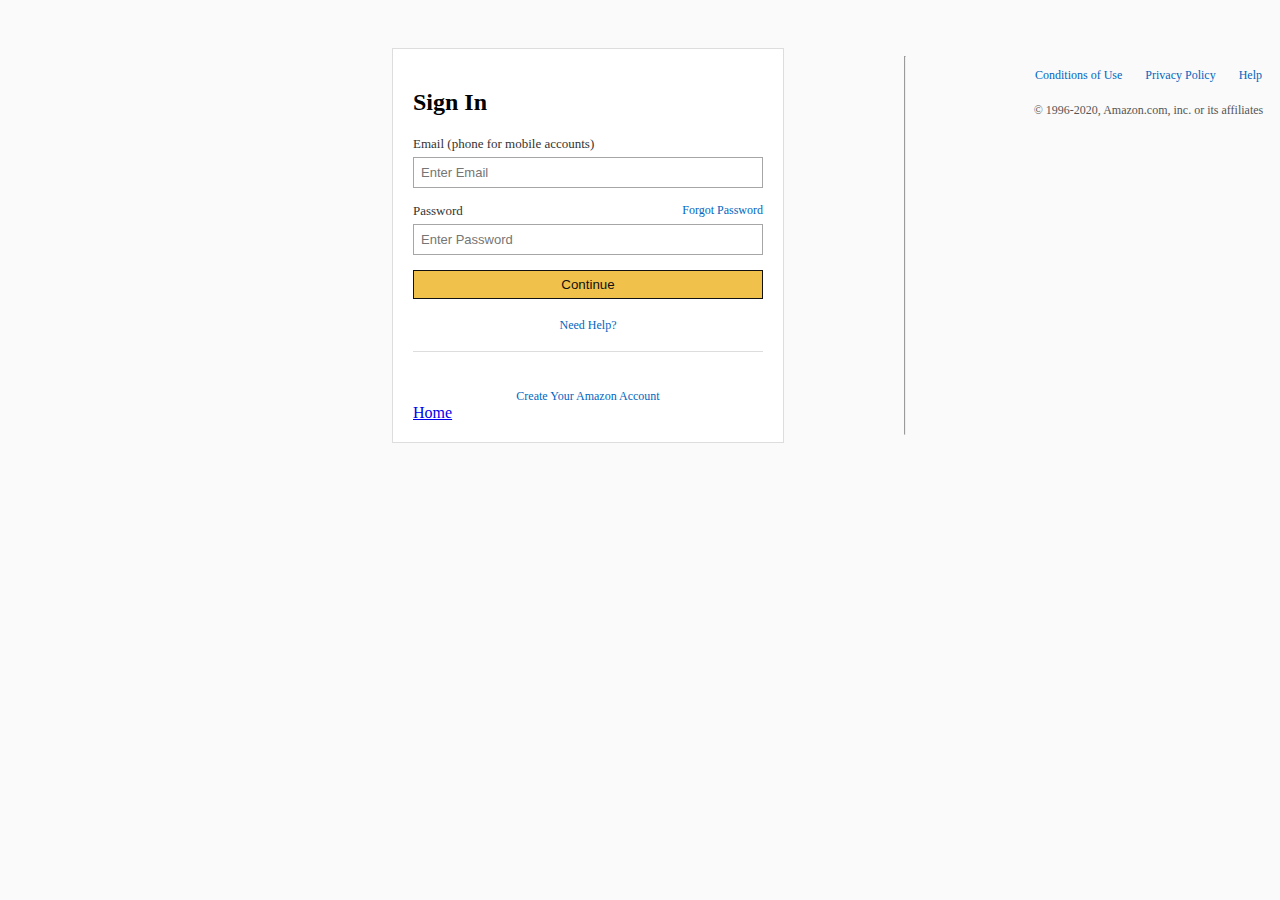
<file: index.html>
<!DOCTYPE html>
<html lang="en">
<head>
    <meta charset="UTF-8">
    <meta name="viewport" content="width=device-width, initial-scale=1.0">
    <title>Sign In Page</title>
    <link rel="stylesheet" href="./css/main.css">
</head>
<body>
    <div class="login-box">
        <form class="login-form">
            <h2>Sign In</h2>
            <div class="input-group">
                <label for="email">Email (phone for mobile accounts)</label>
                <input type="email" id="email" placeholder="Enter Email">
            </div>
            <div class="input-group password-group">
                <label for="password">Password</label>
                <input type="password" id="password" placeholder="Enter Password">
                <a href="#" class="forgot-password">Forgot Password</a>
            </div>
            <button type="submit" class="continue_but">Continue</button>
            <div class="help-link">
                <a href="#" class="need-help">Need Help?</a>
            </div>
            <div class="divider"></div>
            <div class="create-account">
                <a href="#">Create Your Amazon Account</a>
            </div>
        </form>
        <a href="flex.html">Home</a>
    </div>
        <hr>
    <footer class="login-footer">
        <div class="footer-content">
            <a href="#">Conditions of Use</a>
            <a href="#">Privacy Policy</a>
            <a href="#">Help</a>
        </div>
        <p>&copy 1996-2020, Amazon.com, inc. or its affiliates</p>
    </footer>
</body>


</html>
</file>
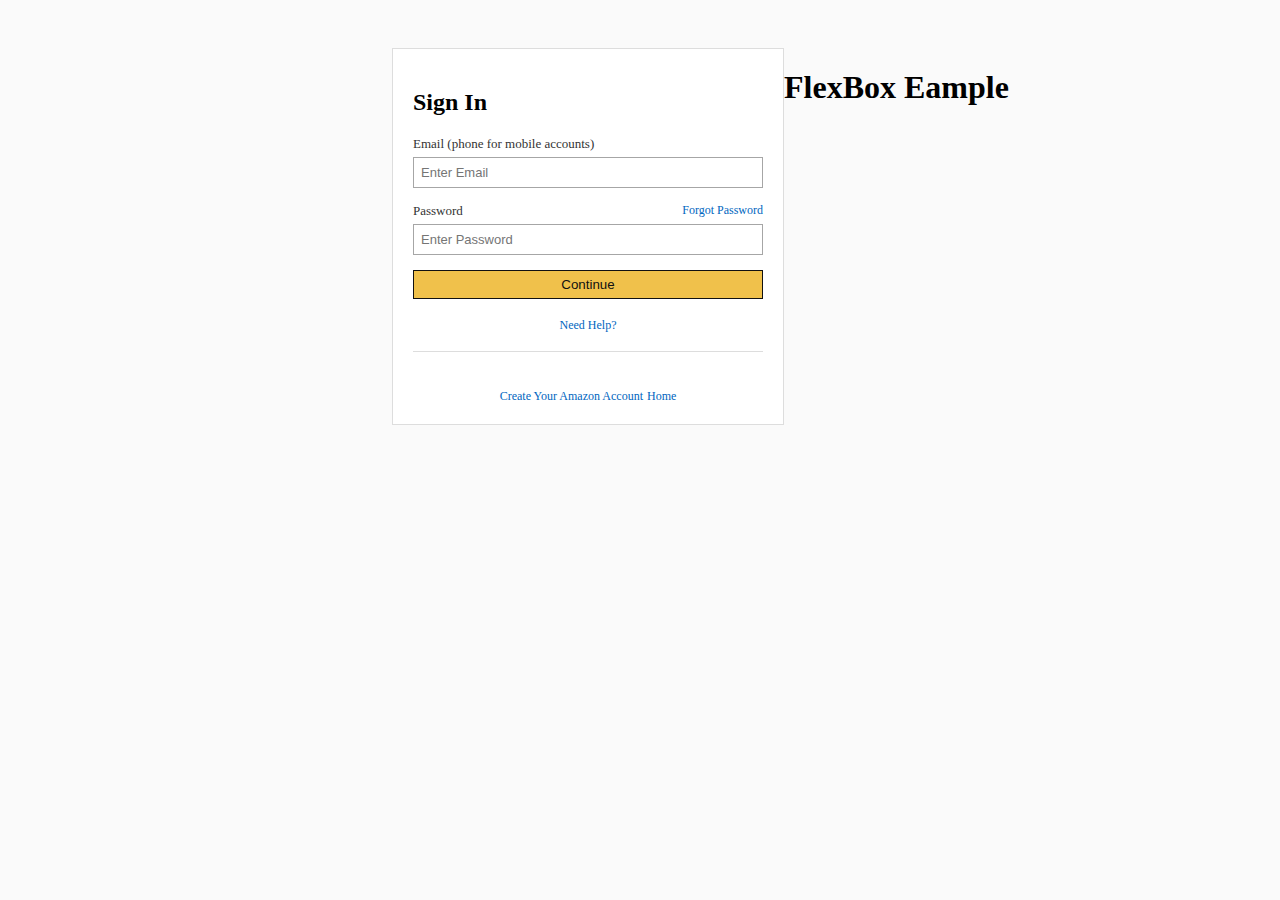
<file: flex.html>
<!DOCTYPE html>
<html lang="en">
<head>
    <meta charset="UTF-8">
    <meta name="viewport" content="width=device-width, initial-scale=1.0">
    <title>FlexBox</title>
    <link rel="stylesheet" href="./css/main.css">
</head>
<body>

    <div class="login-box">
        <form class="login-form">
            <h2>Sign In</h2>
            <div class="input-group">
                <label for="email">Email (phone for mobile accounts)</label>
                <input type="email" id="email" placeholder="Enter Email">
            </div>
            <div class="input-group password-group">
                <label for="password">Password</label>
                <input type="password" id="password" placeholder="Enter Password">
                <a href="#" class="forgot-password">Forgot Password</a>
            </div>
            <button type="submit" class="continue_but">Continue</button>
            <div class="help-link">
                <a href="#" class="need-help">Need Help?</a>
            </div>
            <div class="divider"></div>
            <div class="create-account">
                <a href="#">Create Your Amazon Account</a>
                <a href="index.html">Home</a>
            </div>
        </form>
    </div>
    <h1>FlexBox Eample</h1>
    
</body>
</html>
</file>
<file: css/main.css>
body {
    height: 100%;
    background: #fafafa;
    display: flex;
    padding-left: 30%;
    padding-top: 40px;
}

.login-box {
    width: 350px;
    padding: 20px;
    background: #fff;
    border: 1px solid #ddd;
}

.login-form {
    display: flex;
    flex-direction: column;
}



.input-group input {
    width: 100%; 
    box-sizing: border-box;
    height: 31px;
    font-size: 13px;
    line-height: normal;
    border: 1px solid #a6a6a6;
    margin-bottom: 15px;
}

.input-group label {
    font-size: 13px;
    color: #333;
    margin-bottom: 5px;
    display: block;
}

.input-group input {
    height: 31px;
    padding: 3px 7px;
    font-size: 13px;
    line-height: normal;
    border: 1px solid #a6a6a6;
}

.password-group {
    position: relative;
}

.forgot-password {
    position: absolute;
    right: 0;
    top: 0px;
    font-size: 12px;
    color: #0066c0;
    text-decoration: none;
}

.continue_but {
    background-color: #f0c14b;
    border-color: #a88734 #9c7e31 #846a29;
    color: #111;
    border: 1px solid;
    height: 29px;
    padding: 0 12px;
    cursor: pointer;
}

.help-link, .create-account {
    text-align: center;
    margin-top: 16px;
}

.help-link a, .create-account a {
    color: #0066c0;
    text-decoration: none;
    font-size: 12px;
}

.divider {
    height: 1px;
    background-color: #ddd;
    margin-top: 18px;
    margin-bottom: 18px;
}

.login-footer {
    text-align: center;
    font-size: 12px;
    color: #555;
    margin-top: 20px;
}


.login-footer .footer-content {
    margin-bottom: 20px;
}

.login-footer .footer-content a {
    margin: 0 10px; 
    color: #0066c0;
    text-decoration: none;
}

.login-footer p {
    margin-bottom: 20px;
}
</file>
